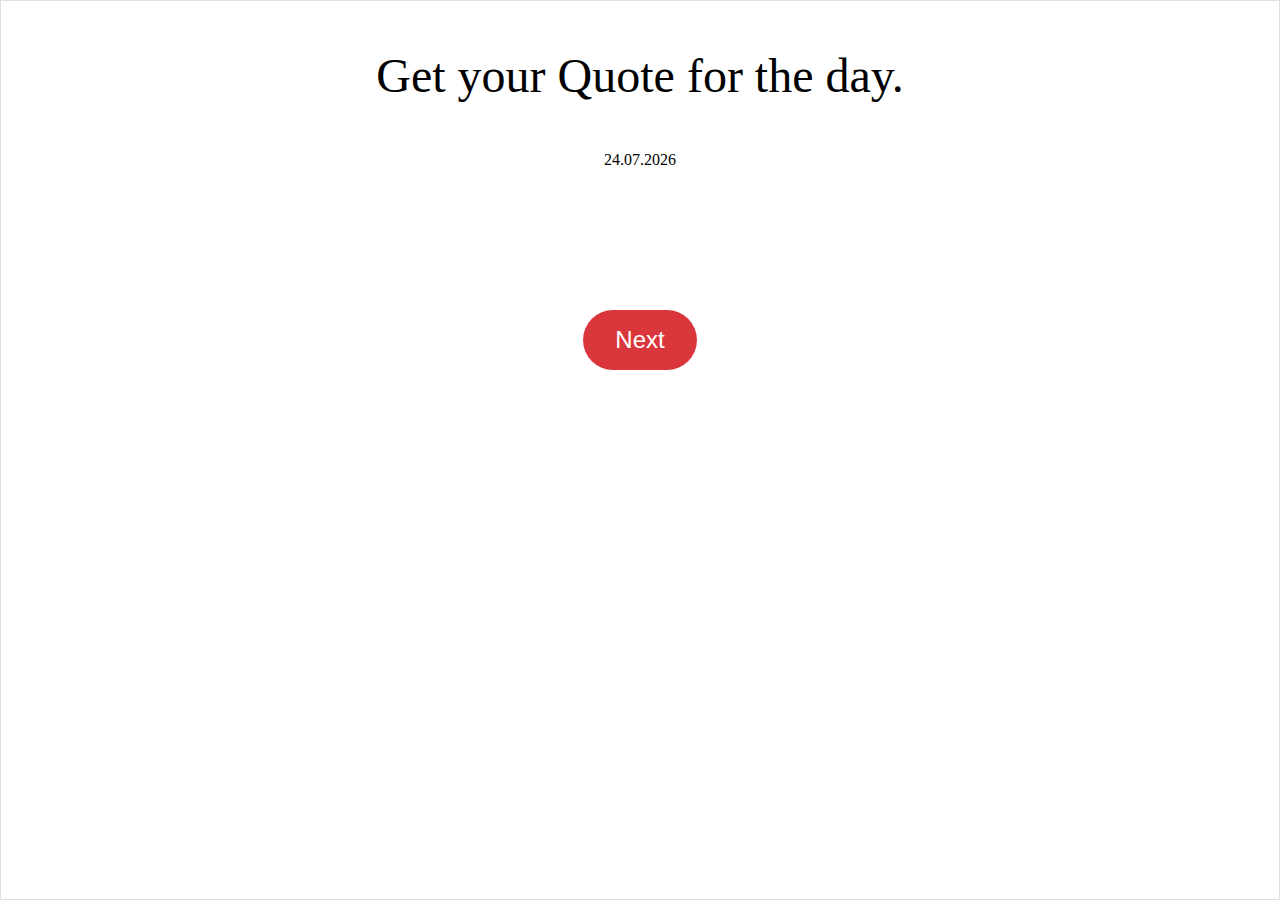
<file: index.html>
<!DOCTYPE html>
<!DOCTYPE html>
<html lang="en">
<head>
    <meta charset="UTF-8">
    <meta name="viewport" content="width=device-width, initial-scale=1.0">
    <title>Stoic Quotes</title>
    <!-- Added Tailwind CSS  -->
   <link rel="stylesheet" href="./assets/stylish.css">
    
    <style>
        /* Define styles for desktop screens */
        
    </style>
</head>
<body>
   

        <div class="the_g2">Get your Quote for the day.</div>
        <div class="main_entrance">
            <div class="all_together">
                <span id="time_"></span> 
                <br>
                <br>
                <span class="quote" id="quote"></span>
                <br>
                <br>
                <span class="author" id="author"></span>
                <br>
                <br>
                <button class="btn_continue" type="submit" onclick="getQuote()">
                    <span>Next</span>
                </button>   
                <img id="author-image"/>
            </div>
        </div>
    
    
    <script src="/assets/main.js"></script>

</body>
</html>
</file>
<file: assets/stylish.css>
.the_g2 {
            font-size: 3rem;
            text-align: center;
            margin-top: 3rem;
        }
        .main_entrance {
            display: flex;
            flex-direction: column;
            align-items: center;
            margin-top: 3rem;
        }
        .all_together {
            text-align: center;
        }
        .quote {
            font-size: 2rem;
            
           
        }
        .btn_continue {
            background-color: #da373d;
            color: white;
            padding: 1rem 2rem;
            font-size: 1.5rem;
            border: none;
            margin-top: 2rem;
            cursor: pointer;
            border-radius: 200px;
        }
        .btn_continue:hover{
            transform: scale(1.1);
            box-shadow: 0 0 10px rgba(0, 0, 0, 0.5);
            transform-origin: center top;
        }

        #author-image {
            position: absolute;
            top: 0;
            left: 0;
            width: 100%;
            height: 100%;
            z-index: -1;
            background-size: cover;
            background-position: center;
            opacity: 0.5;
          }
          
        /* Define styles for mobile screens */
        @media (max-width: 767px) {
            .the_g2 {
                font-size: 2rem;
                margin-top: 2rem;
            }
            .quote {
                font-size: 1.5rem;
            }
            .btn_continue {
                padding: 0.8rem 1.5rem;
                font-size: 1.2rem;
                margin-top: 1.5rem;
            }
        }
</file>
